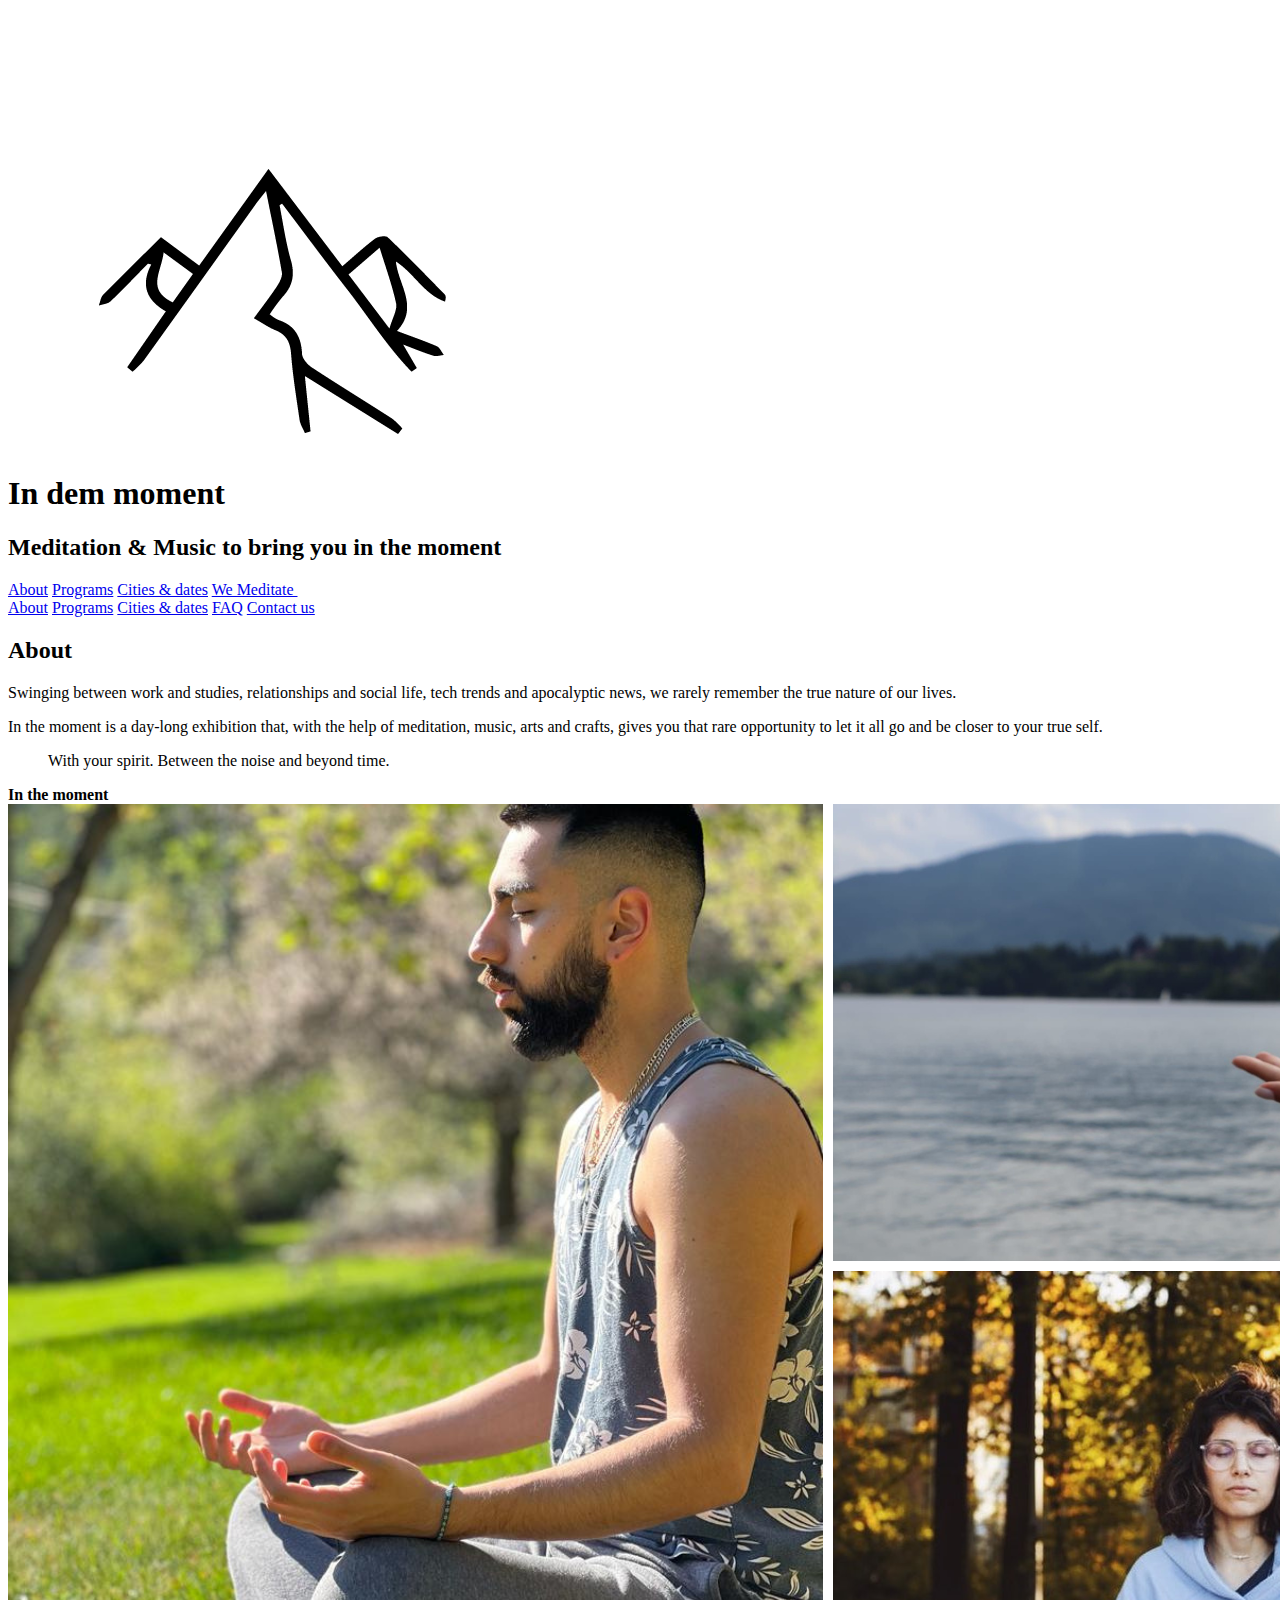
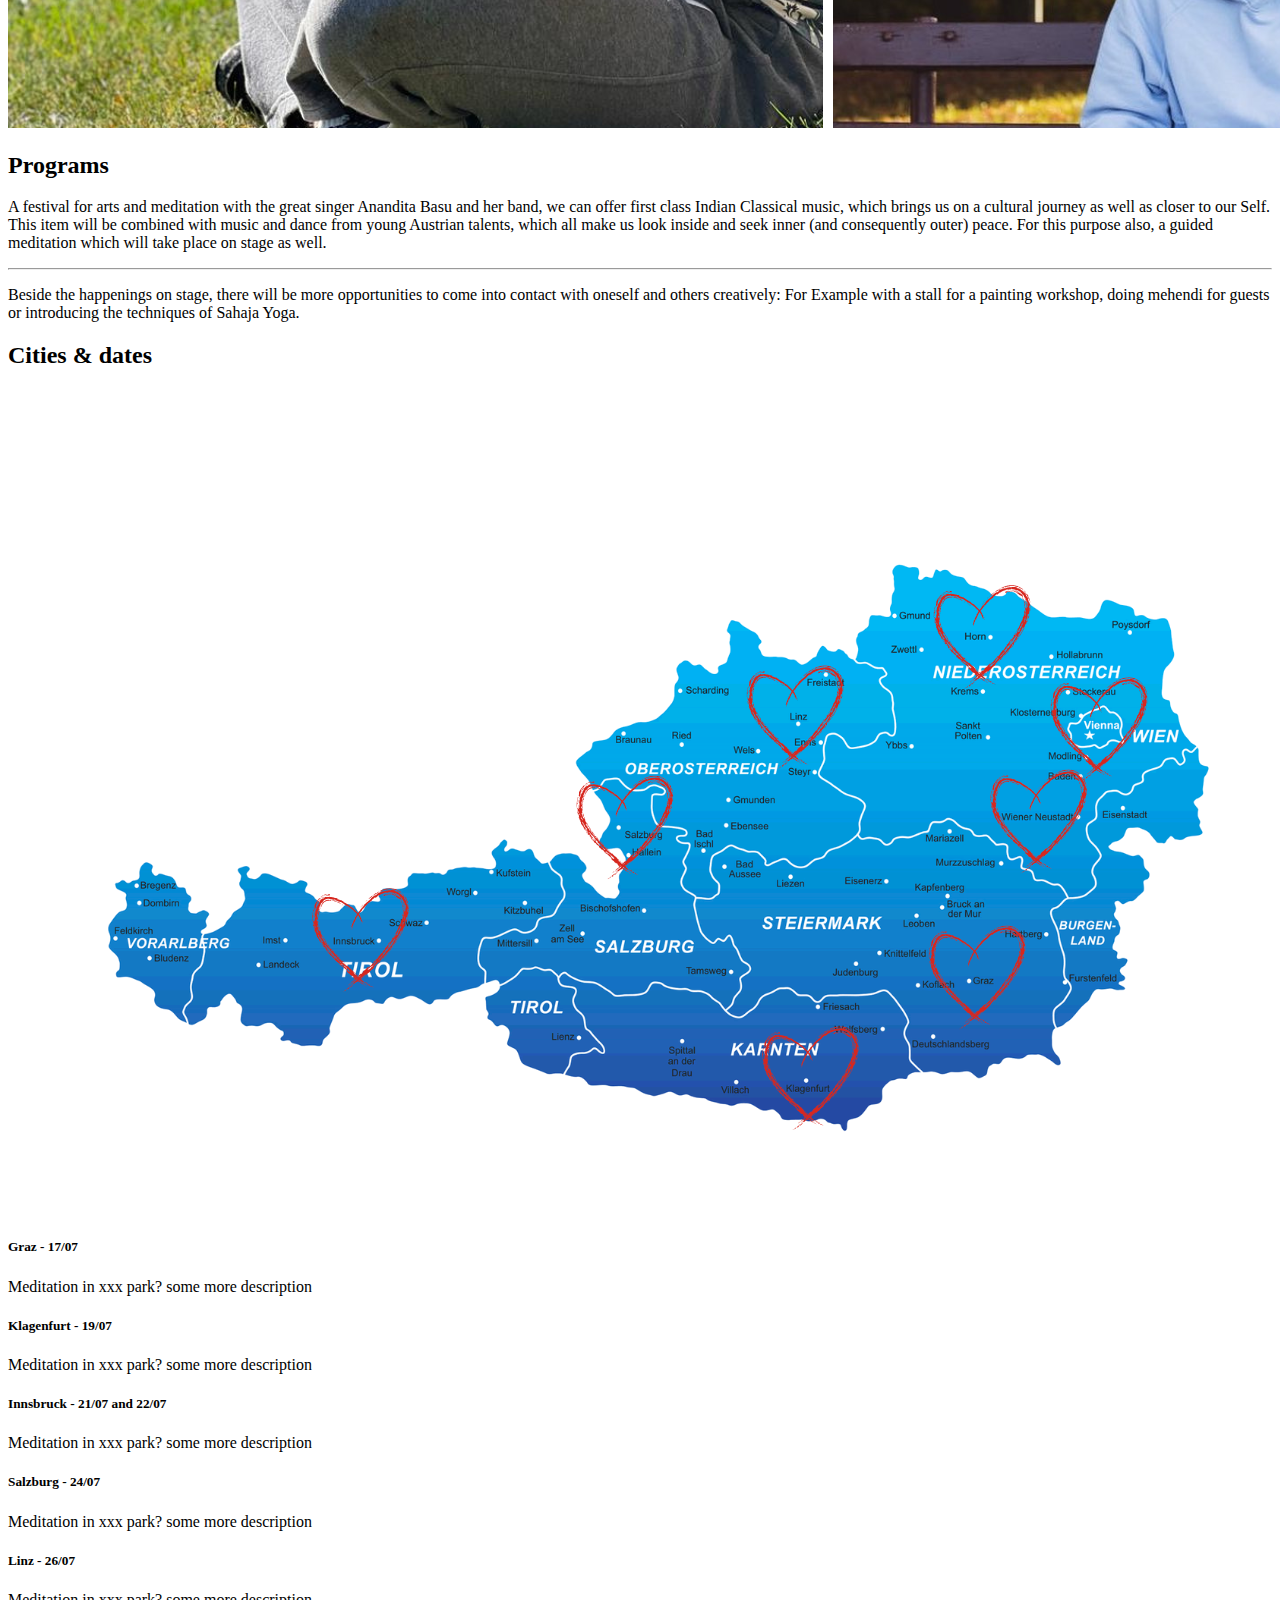
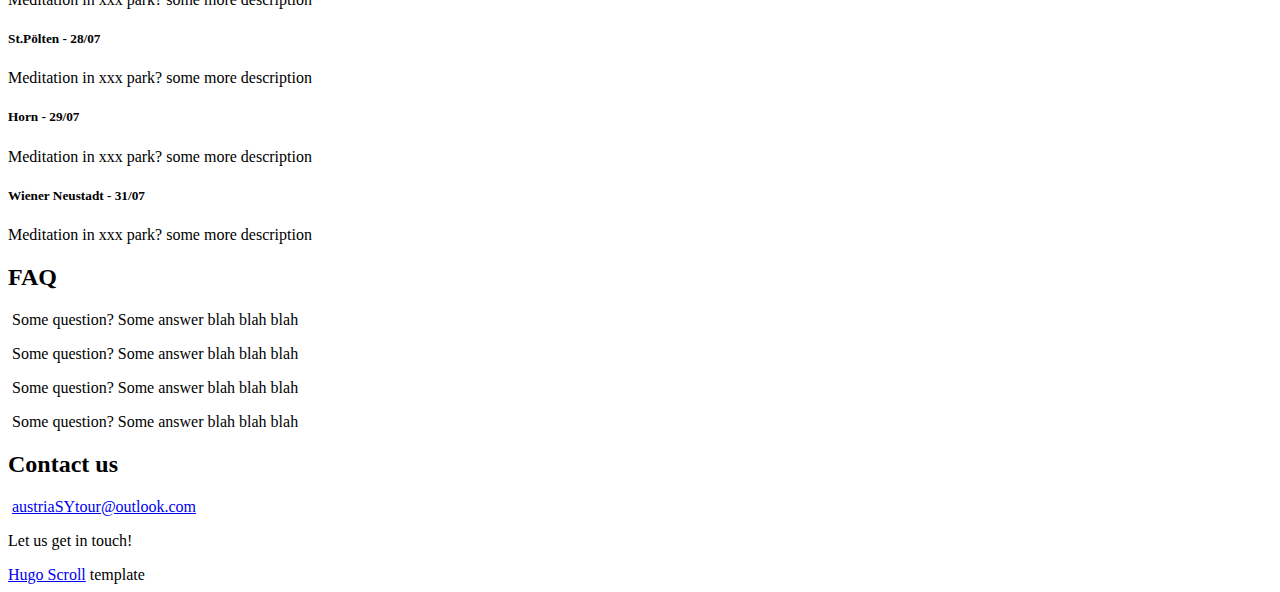
<file: public/index.html>
<!DOCTYPE html>
<html lang="en"><meta http-equiv="Content-Type" content="text/html; charset=UTF-8" />
<meta http-equiv="X-UA-Compatible" content="IE=edge,chrome=1" />

<title>In the moment</title>


  <link rel="shortcut icon" href="https://en.austriatour.live/images/favicon.png" type="image/png"
/>


  <meta name="description" content="Meditation Events"
/>

  <meta name="keywords" content="some, keywords, for, seo, you, know, google, duckduckgo, and, such"
/>
<meta name="referrer" content="no-referrer-when-downgrade" />

<meta name="HandheldFriendly" content="True" />
<meta name="MobileOptimized" content="320" />
<meta name="viewport" content="width=device-width, initial-scale=1.0" />









<link rel="stylesheet" href="https://en.austriatour.live/css/style.min.14c280416edc6b0f890df329c9f1e3ad343d620efc7ab155e8ae0b526721a1b6.css" type="text/css" integrity="sha256-FMKAQW7caw&#43;JDfMpyfHjrTQ9Yg78erFV6K4LUmchobY=" />

<meta property="og:title" content="" />
<meta property="og:description" content="Meditation Events" />
<meta property="og:type" content="website" />
<meta property="og:url" content="https://en.austriatour.live/" /><meta property="og:image" content="https://en.austriatour.live/images/cover-image.jpg"/><meta property="og:site_name" content="In the moment" />

<meta name="twitter:card" content="summary_large_image"/>
<meta name="twitter:image" content="https://en.austriatour.live/images/cover-image.jpg"/>

<meta name="twitter:title" content=""/>
<meta name="twitter:description" content="Meditation Events"/>

<meta itemprop="name" content="">
<meta itemprop="description" content="Meditation Events">

















<link
  rel="apple-touch-icon"
  sizes="180x180"
  href="https://en.austriatour.live/images/apple-touch-icon.png"
/>
<link
  rel="icon"
  type="image/png"
  sizes="32x32"
  href="https://en.austriatour.live/images/favicon-32x32.png"
/>
<link
  rel="icon"
  type="image/png"
  sizes="16x16"
  href="https://en.austriatour.live/images/favicon-16x16.png"
/>
<body>







<header id="site-head">


    <div class="vertical">

        
            <video playsinline="" autoplay="true" muted="" loop=""
    poster="https://www.ledger.com/wp-content/themes/ledger-v2/public/images/homepage/home-hero-ledger.jpg">
    

    
    <source src="https://en.austriatour.live/cover/intro.mp4" type="video/mp4">
</video>


        <div id="site-head-content" class="inner">
            <img id="blog-logo" src="images/favicon.png" />

            
              <h1 class="blog-title">In dem moment</h1>
              <h2 class="blog-description"><b>Meditation</b> & <b>Music</b> to bring you in the moment</h2>
            

            
              
              

              
                
                 <a class='btn site-menu' data-title-anchor='about' href='#about'>About</a>
              
            
              
              

              
                
                 <a class='btn site-menu' data-title-anchor='programs' href='#programs'>Programs</a>
              
            
              
              

              
                
                 <a class='btn site-menu' data-title-anchor='cities--dates' href='#cities--dates'>Cities &amp; dates</a>
              
            
              
              

              
                 <a class='btn site-menu' href='https://wemeditate.com/'>We Meditate&nbsp;<icon class="fa fa-external-link"></icon></a>
              
            
            
                
                <a id='header-arrow' href="#about" aria-label="Go to first section"><i class="fa fa-angle-down"></i></a>
            
        </div>
    </div>
</header>

<main class="content" role="main">
    
    <div class='fixed-nav'>
        
            
            <a class='fn-item' item_index='1' href='#about'>About</a>
        
            
            <a class='fn-item' item_index='2' href='#programs'>Programs</a>
        
            
            <a class='fn-item' item_index='3' href='#cities--dates'>Cities & dates</a>
        
            
            <a class='fn-item' item_index='4' href='#faq'>FAQ</a>
        
            
            <a class='fn-item' item_index='5' href='#contact-us'>Contact us</a>
        
    </div>

    
    
        
        <div class='post-holder'>
            <article id='about' class='post first '>
                <header class="post-header">
                    <h2 class="post-title">About</h2>
                </header>
                <section class="post-content">
                    <p>Swinging between work and studies, relationships and social life, tech trends and apocalyptic news,
we rarely remember the true nature of our lives.</p>
<p>In the moment is a day-long exhibition that, with the help of meditation, music, arts and crafts,
gives you that rare opportunity to let it all go and be closer to your true self.</p>
<blockquote>
<p>With your spirit. Between the noise and beyond time.</p>
</blockquote>
<p><strong>In the moment</strong>
<img src="images/col-1.png" alt="Meditation"></p>

                </section>
            </article>
            <div class='post-after light'></div>
        </div>
    
        
        <div class='post-holder dark'>
            <article id='programs' class='post  '>
                <header class="post-header">
                    <h2 class="post-title">Programs</h2>
                </header>
                <section class="post-content">
                    <p>A festival for arts and meditation with the great singer Anandita Basu and her band, we can offer first class Indian Classical music,
which brings us on a cultural journey as well as closer to our Self. This item will be combined with music and dance from young Austrian
talents, which all make us look inside and seek inner (and consequently outer) peace. For this purpose also, a guided meditation which
will take place on stage as well.</p>
<hr>
<p>Beside the happenings on stage, there will be more opportunities to come into contact with oneself and others creatively: For Example with a
stall for a painting workshop, doing mehendi for guests or introducing the techniques of Sahaja Yoga.</p>

                </section>
            </article>
            <div class='post-after'></div>
        </div>
    
        
        <div class='post-holder'>
            <article id='cities--dates' class='post  '>
                <header class="post-header">
                    <h2 class="post-title">Cities & dates</h2>
                </header>
                <section class="post-content">
                    <p><img src="images/austria.png" alt="Cities"></p>
<h5 id="graz---1707">Graz - 17/07</h5>
<p>Meditation in xxx park? some more
description</p>
<h5 id="klagenfurt---1907">Klagenfurt - 19/07</h5>
<p>Meditation in xxx park? some more
description</p>
<h5 id="innsbruck---2107-and-2207">Innsbruck - 21/07 and 22/07</h5>
<p>Meditation in xxx park? some more
description</p>
<h5 id="salzburg---2407">Salzburg - 24/07</h5>
<p>Meditation in xxx park? some more
description</p>
<h5 id="linz---2607">Linz - 26/07</h5>
<p>Meditation in xxx park? some more
description</p>
<h5 id="stpölten---2807">St.Pölten - 28/07</h5>
<p>Meditation in xxx park? some more
description</p>
<h5 id="horn---2907">Horn - 29/07</h5>
<p>Meditation in xxx park? some more
description</p>
<h5 id="wiener-neustadt---3107">Wiener Neustadt - 31/07</h5>
<p>Meditation in xxx park? some more
description</p>

                </section>
            </article>
            <div class='post-after light'></div>
        </div>
    
        
        <div class='post-holder dark'>
            <article id='faq' class='post  '>
                <header class="post-header">
                    <h2 class="post-title">FAQ</h2>
                </header>
                <section class="post-content">
                    <p><i class="fa fa-question-circle"></i> Some question? Some answer blah blah blah</p>
<p><i class="fa fa-question-circle"></i> Some question? Some answer blah blah blah</p>
<p><i class="fa fa-question-circle"></i> Some question? Some answer blah blah blah</p>
<p><i class="fa fa-question-circle"></i> Some question? Some answer blah blah blah</p>

                </section>
            </article>
            <div class='post-after'></div>
        </div>
    
        
        <div class='post-holder'>
            <article id='contact-us' class='post  last'>
                <header class="post-header">
                    <h2 class="post-title">Contact us</h2>
                </header>
                <section class="post-content">
                    <p><i class="fa fa-envelope"></i> <a href="mailto:austriaSYtour@outlook.com">austriaSYtour@outlook.com</a></p>
<p>Let us get in touch!</p>

                </section>
            </article>
            <div class='post-after light'></div>
        </div>
    
</main>
<footer class="site-footer">
  <div class="inner">
    

    
      <section>
        <a href="https://themes.gohugo.io/hugo-scroll/" target="_blank" rel="noopener">Hugo Scroll</a> template
      </section>
    

    
  </div>
</footer>


    

    
    
    
    
    

    <script src="https://en.austriatour.live/js/script.min.eefe6f5124951a7a838cc94e840719fe9cdaca172ddc50724643ba32fd20bda9.js" integrity="sha256-7v5vUSSVGnqDjMlOhAcZ/pzayhct3FByRkO6Mv0gvak=" ></script>

    
    <script>cssVars();</script>

    
</body>
</html>
</file>
